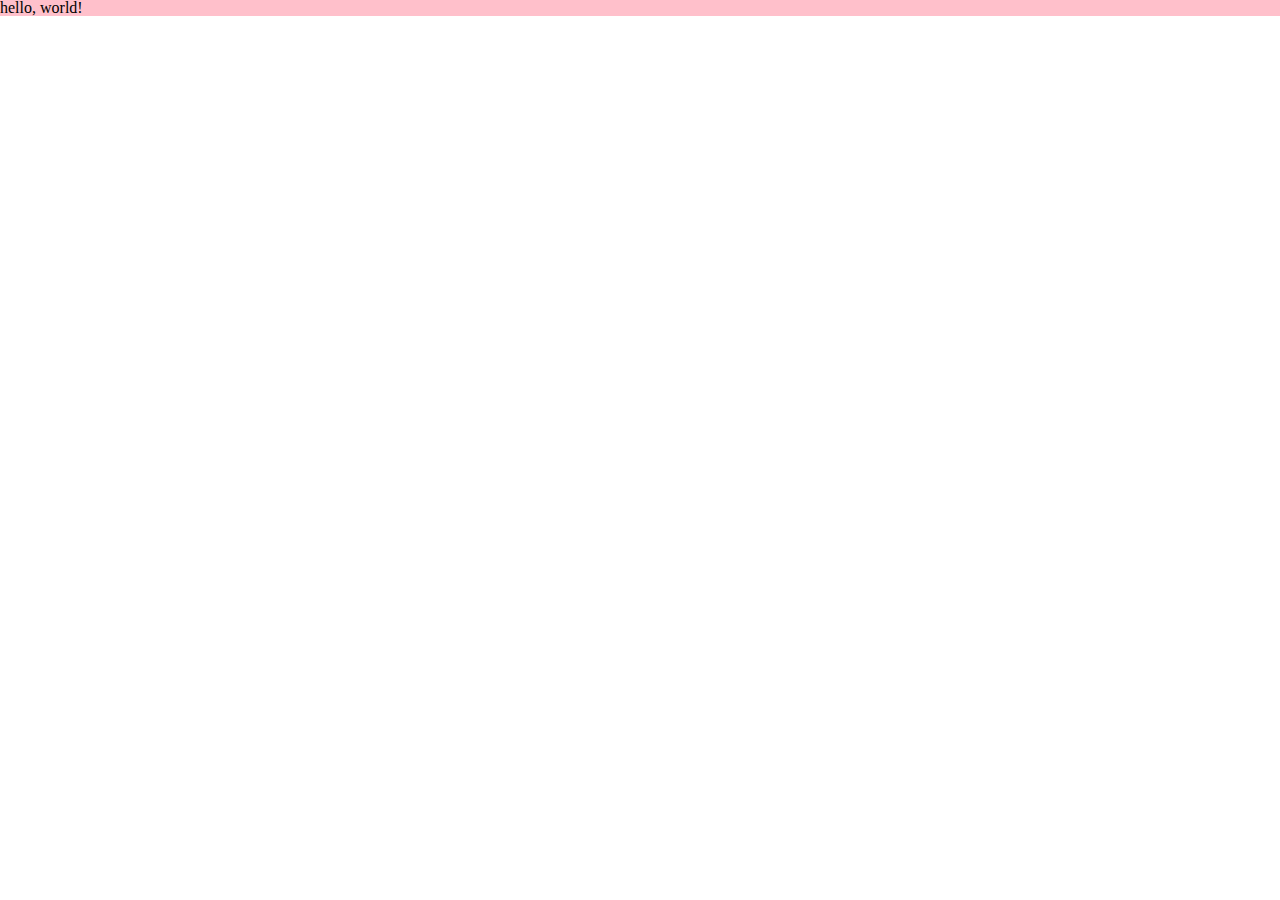
<file: index.html>
<!DOCTYPE html>
<html lang="en">
<head>
    <meta charset="UTF-8">
    <meta name="viewport" content="width=device-width, initial-scale=1.0">
    <title>Sun</title>
    <link rel="stylesheet" href="css/reset.css">
    <link rel="stylesheet" href="css/style.css">
</head>
<body>
    <div>
        hello, world!
    </div>
</body>
</html>
</file>
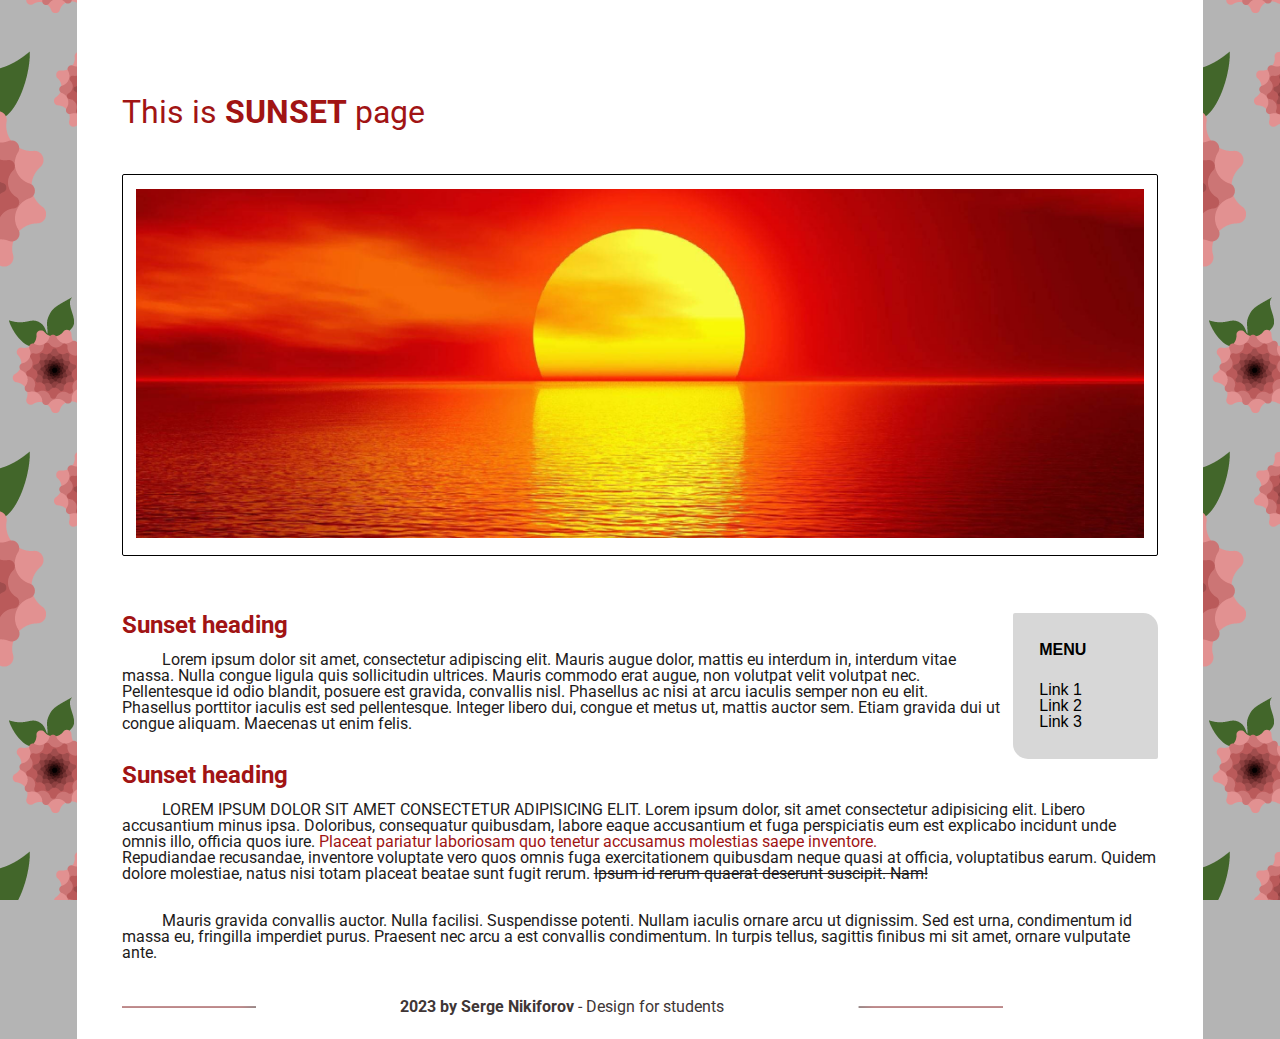
<file: flex/index.html>
<!DOCTYPE html>
<html lang="en">
<head>
    <meta charset="UTF-8">
    <meta name="viewport" content="width=device-width, initial-scale=1.0">
    <title>Sunset</title>
    <link rel="stylesheet" href="css/reset.css">
    <link rel="stylesheet" href="css/style.css">
</head>
<body>
    <div class="wrapper">
        <header class="header">
            <h1 class="header__heading">
                This is <span class="header__heading--spec">sunset</span> page
            </h1>
            <div class="header__img-wrap">
                <img src="./images/sunset.png" alt="sunset">
            </div>
        </header>
        <main class="main">
            <section class="section section--flx">
                <article class="article">
                    <h2 class="article__heading">Sunset heading</h2>
                    <p class="article__item">
                        Lorem ipsum dolor sit amet, consectetur adipiscing elit. Mauris augue dolor, mattis eu interdum in, interdum vitae massa. Nulla congue ligula quis sollicitudin ultrices. Mauris commodo erat augue, non volutpat velit volutpat nec. Pellentesque id odio blandit, posuere est gravida, convallis nisl. Phasellus ac nisi at arcu iaculis semper non eu elit.
                        <br>
                        Phasellus porttitor iaculis est sed pellentesque. Integer libero dui, congue et metus ut, mattis auctor sem. Etiam gravida dui ut congue aliquam. Maecenas ut enim felis.
                    </p>
                </article>
                <div class="nav-wrap">
                    <h3 class="nav__heading">Menu</h3>
                    <!-- ul.nav>li.-item*3>a.-link|bem -->
                    <ul class="nav">
                        <li class="nav__item">
                            <a class="nav__link" href="#">Link 1</a>
                        </li>
                        <li class="nav__item">
                            <a class="nav__link" href="#">Link 2</a>
                        </li>
                        <li class="nav__item">
                            <a class="nav__link" href="#">Link 3</a>
                        </li>
                    </ul>
                </div>
            </section>
            <section class="section">
                <article class="article">
                    <h2 class="article__heading">Sunset heading</h2>
                    <p class="article__item">
                        <span class="article__text--spec"> 
                            Lorem ipsum dolor sit amet consectetur adipisicing elit. 
                        </span> 
                        Lorem ipsum dolor, sit amet consectetur adipisicing elit. Libero accusantium minus ipsa. Doloribus, consequatur quibusdam, labore eaque accusantium et fuga perspiciatis eum est explicabo incidunt unde omnis illo, officia quos iure.
                        <span class="article__text--mod"> 
                            Placeat pariatur laboriosam quo tenetur accusamus molestias saepe inventore.
                        </span>
                        Repudiandae recusandae, inventore voluptate vero quos omnis fuga exercitationem quibusdam neque quasi at officia, voluptatibus earum. Quidem dolore molestiae, natus nisi totam placeat beatae sunt fugit rerum.
                        <span class="article__text--add">
                            Ipsum id rerum quaerat deserunt suscipit. Nam!
                        </span>
                    </p>
                    <p class="article__item">
                        Mauris gravida convallis auctor. Nulla facilisi. Suspendisse potenti. Nullam iaculis ornare arcu ut dignissim. Sed est urna, condimentum id massa eu, fringilla imperdiet purus. Praesent nec arcu a est convallis condimentum. In turpis tellus, sagittis finibus mi sit amet, ornare vulputate ante.
                    </p>
                </article>
            </section>
        </main>
        <footer class="footer">
            <div class="footer__line">
                <p class="footer__item">
                    <span class="footer__item--spec">2023 by Serge Nikiforov</span> - Design for students
                </p>
            </div>
        </footer>
    </div>
<!-- .wrapper>(header.header>h1.-heading>span.-heading--spec^div.-img-wrap>img^^^main.main>section.section.section--flx>article.article>(h2.-heading+p.-item)^div.nav-wrap>h3.-heading+ul.nav>li.-item*3>a.-link^^^^section.section>article.article>h2.-heading+p.-item>(span.-text--spec+span.-text--mod+span.-taxt--add)^p.-item^^^^footer.footer>div.-line>p.-item>span.-item--spec)|bem -->
</body>
</html>
</file>
<file: css/style.css>
div {
    background: pink;
}
</file>
<file: flex/css/style.css>
@import url('https://fonts.googleapis.com/css2?family=Roboto:wght@400;700&display=swap');

/* 1 */
body {
    background: #b4b4b4 url("../images/pink-flowers.png") bottom repeat;
    background-attachment: fixed; /*фіксація зображення*/
    font-family: "Roboto", sans-serif;
    font-weight: 400;
}

/* 10 */
.wrapper {
    width: 88%;
    margin: 0 auto;
    background-color: #fff;
    padding: 0 3.5%;
}

/* 10 */
.header__heading {
    padding-top: 96px;
    margin-bottom: 46px;
    font-size: 2rem;
    color: #a11414;
}

/* 10 */
.header__heading--spec {
    font-weight: 700;
    text-transform: uppercase; /* верхній рєєстор*/
}

/* 10 */
.header__img-wrap {
    padding: 14px 13px;
    border: 1px solid #000;
    border-radius: 2px;
    margin-bottom: 57px;
}

/* 11 ->class 10, tag - 1 */
.header__img-wrap img {
    width: 100%;
}

/* 10 */
.section--flx {
    display: flex;
}

/* 20 -> 2classes - 10 + 10 */
.section--flx .article {
    margin-right: 3px;
}

/* 10 */
.article__heading {
    color: #a11414;
    font-size: 1.5rem;
    font-weight: 700;
    margin-bottom: 15px;
}

/* 10 */
.article__item {
    color: #1d1b1b;
    text-indent: 40px; /* отступ */
    margin-bottom: 31px;
}

/* 10 */
.nav-wrap {
    width: 14%;
    height: fit-content; 
    border-radius: 2px 15px;
    background: #d7d7d7;
    padding: 29px 26px;
    font-family: Arial, Helvetica, sans-serif;
    flex-shrink: 0; /*наскільки жатий елемент*/ 
}

/* 10 */
.nav__heading {
    color:#000;
    font-weight: 700;
    text-transform: uppercase; /* верхній рєєстор*/
    margin-bottom: 24px;
}

/* 10 */
.nav__link {
    color: #000;
    text-decoration: none;
}

/* 20 -> class - 10; hover - 10 */
.nav__link:hover {
    font-weight: 700;
    color: #a11414;
    text-decoration: underline;
}

/* 10 */
.article__text--spec {
    text-transform: uppercase; /* верхній рєєстор*/
}

/* 10 */
.article__text--mod {
    color: #a11414;
    margin-right: 80%;
}

/* 10 */
.article__text--add {
    text-decoration: line-through; /* закреслення */
}

/* 10 */
.footer {
    width: 85%;
    margin-top: 4px;
    padding-bottom: 18px;
}

/* 10 */
.footer__line {
    background: url("../images/footer-lines.png") no-repeat 0 50%;
    background-size: 100%;
}

/* 10 */
.footer__item {
    text-align: center;
    padding: 7px 0 6px;
    color: #403636;
}

/* 10 */
.footer__item--spec {
    font-weight: 700;
}
</file>
